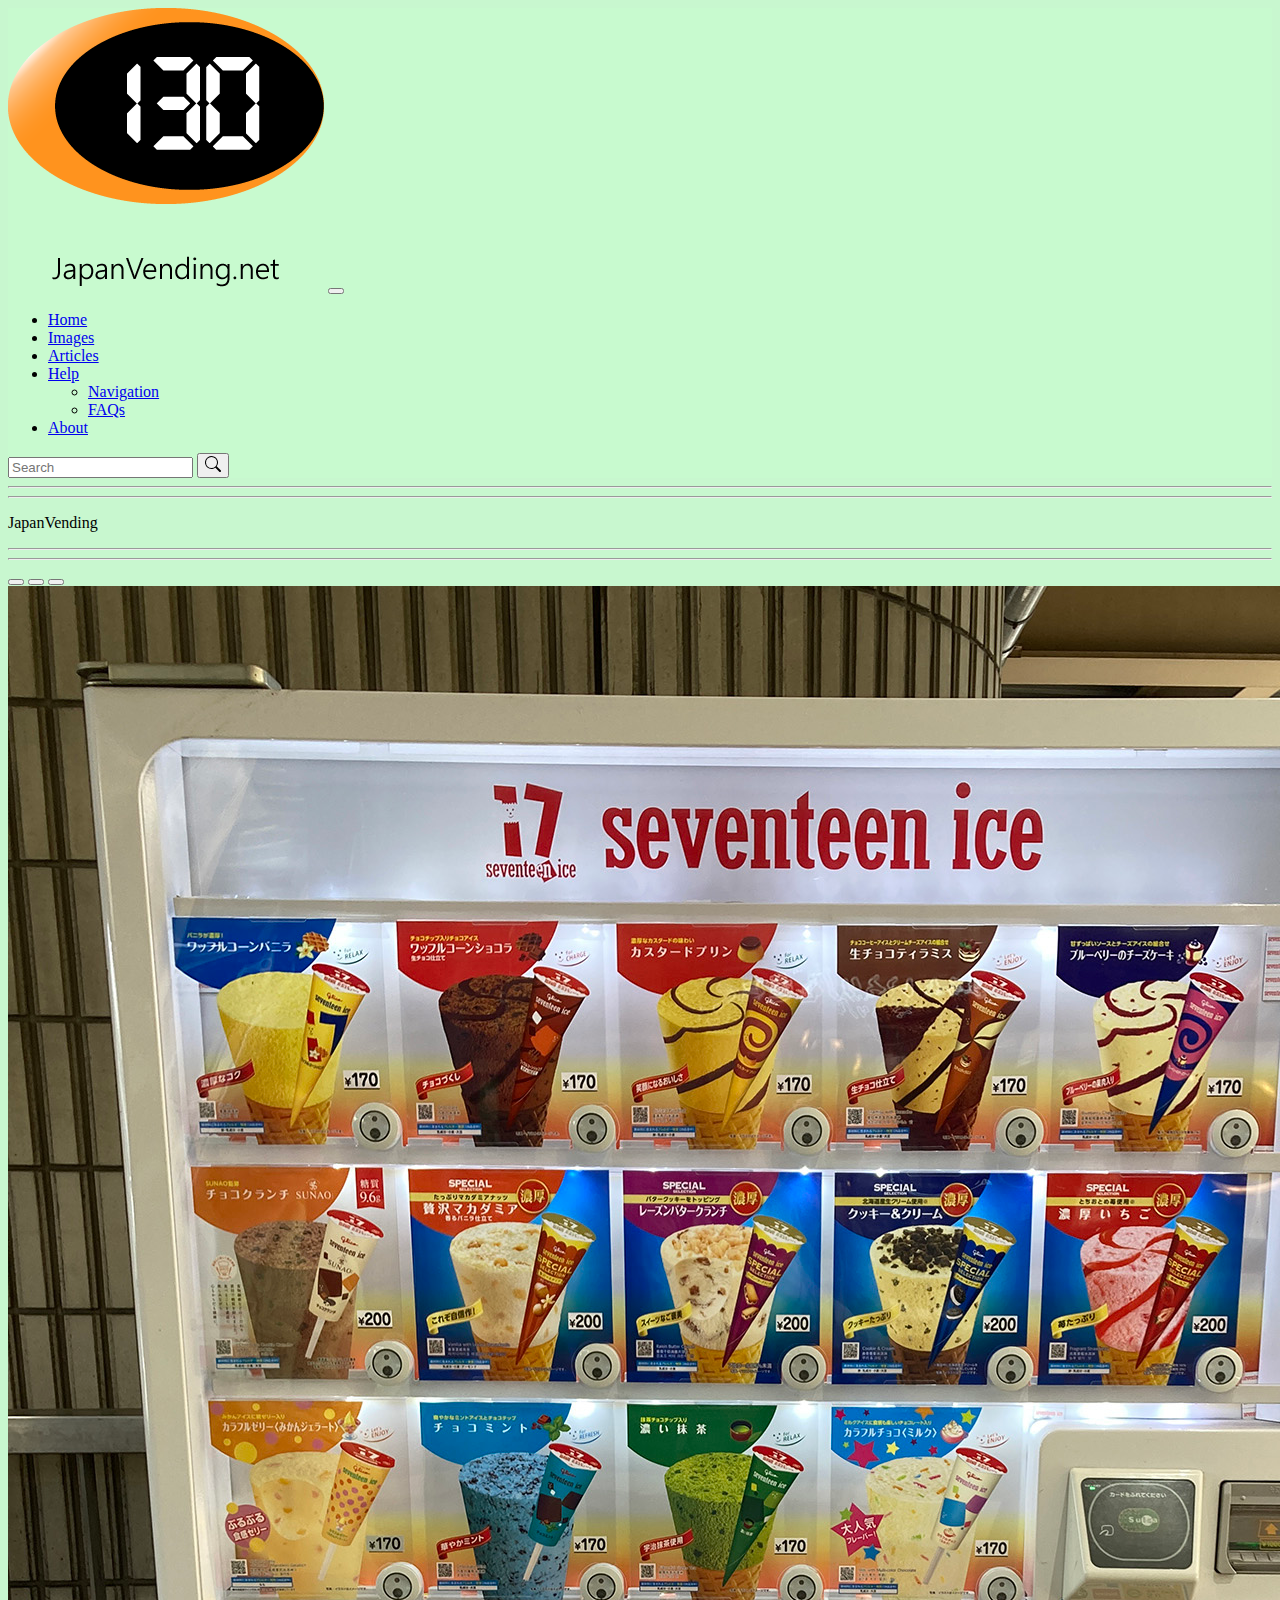
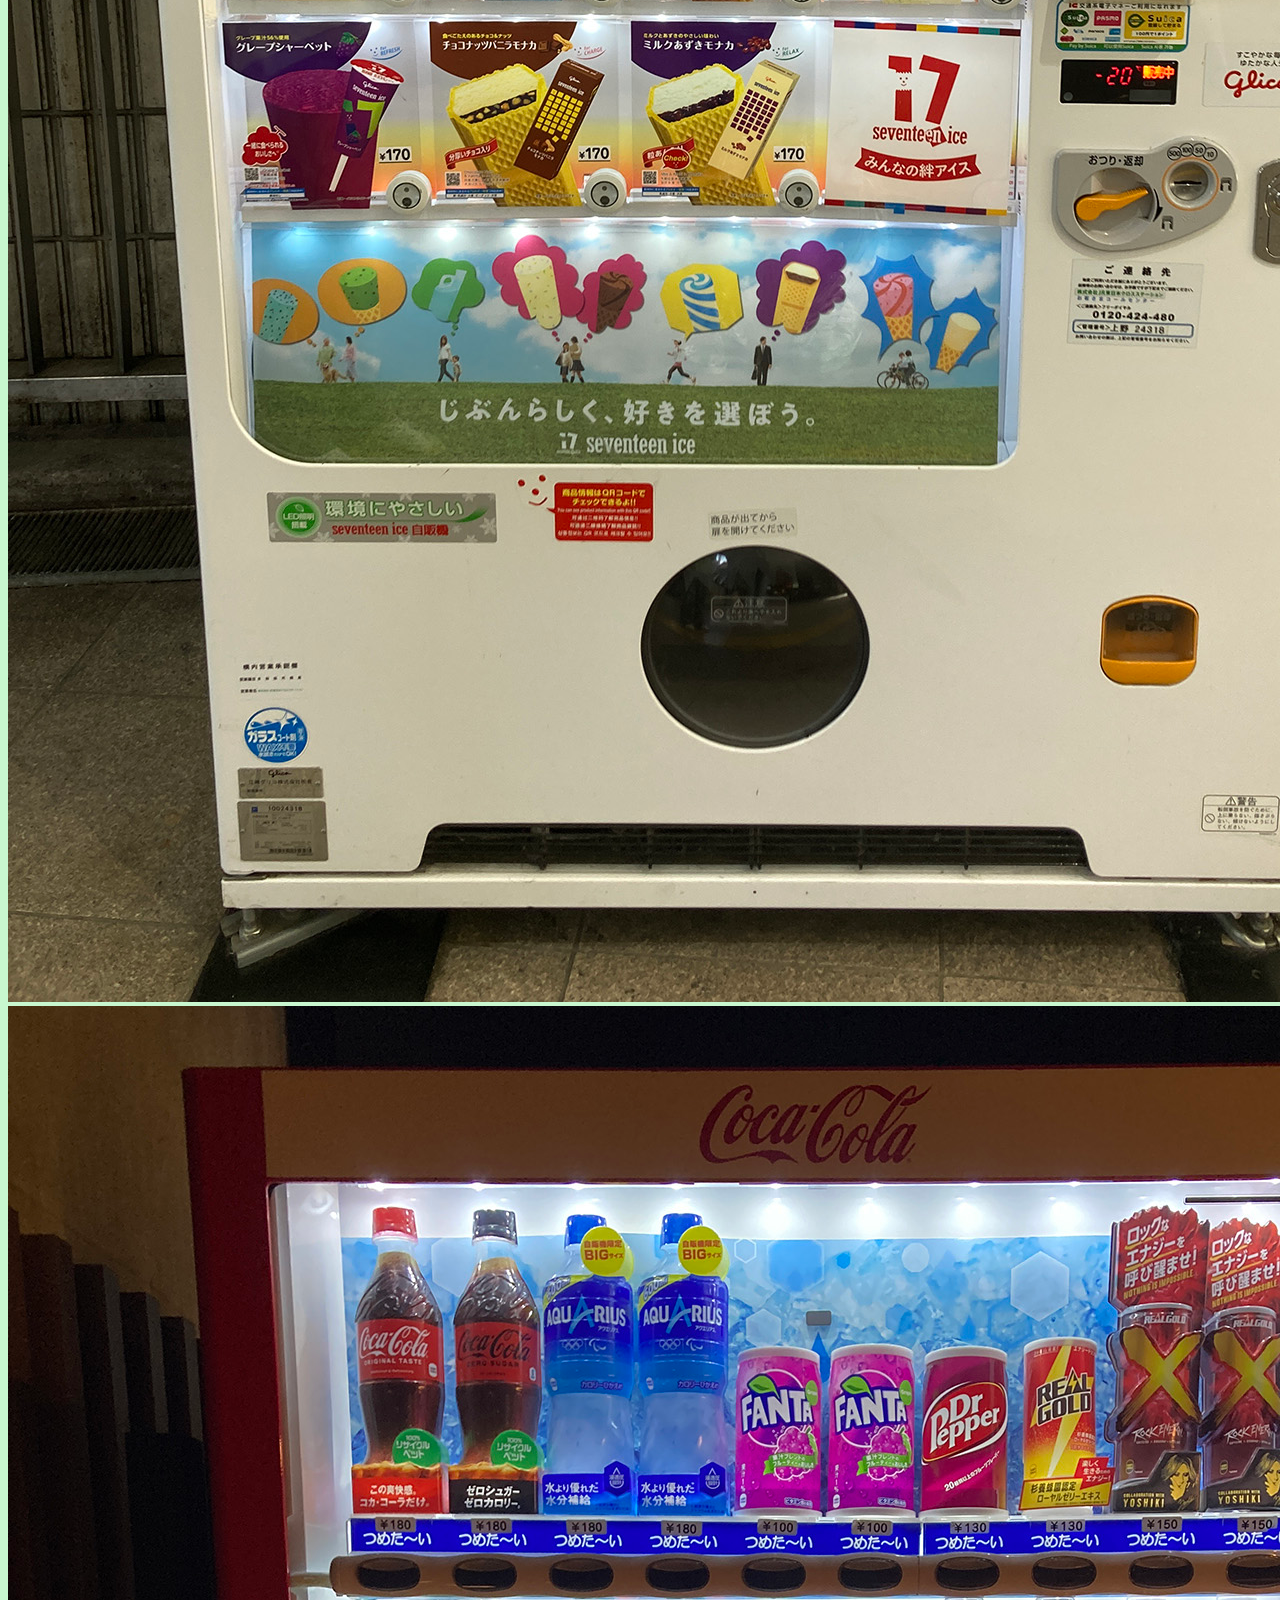
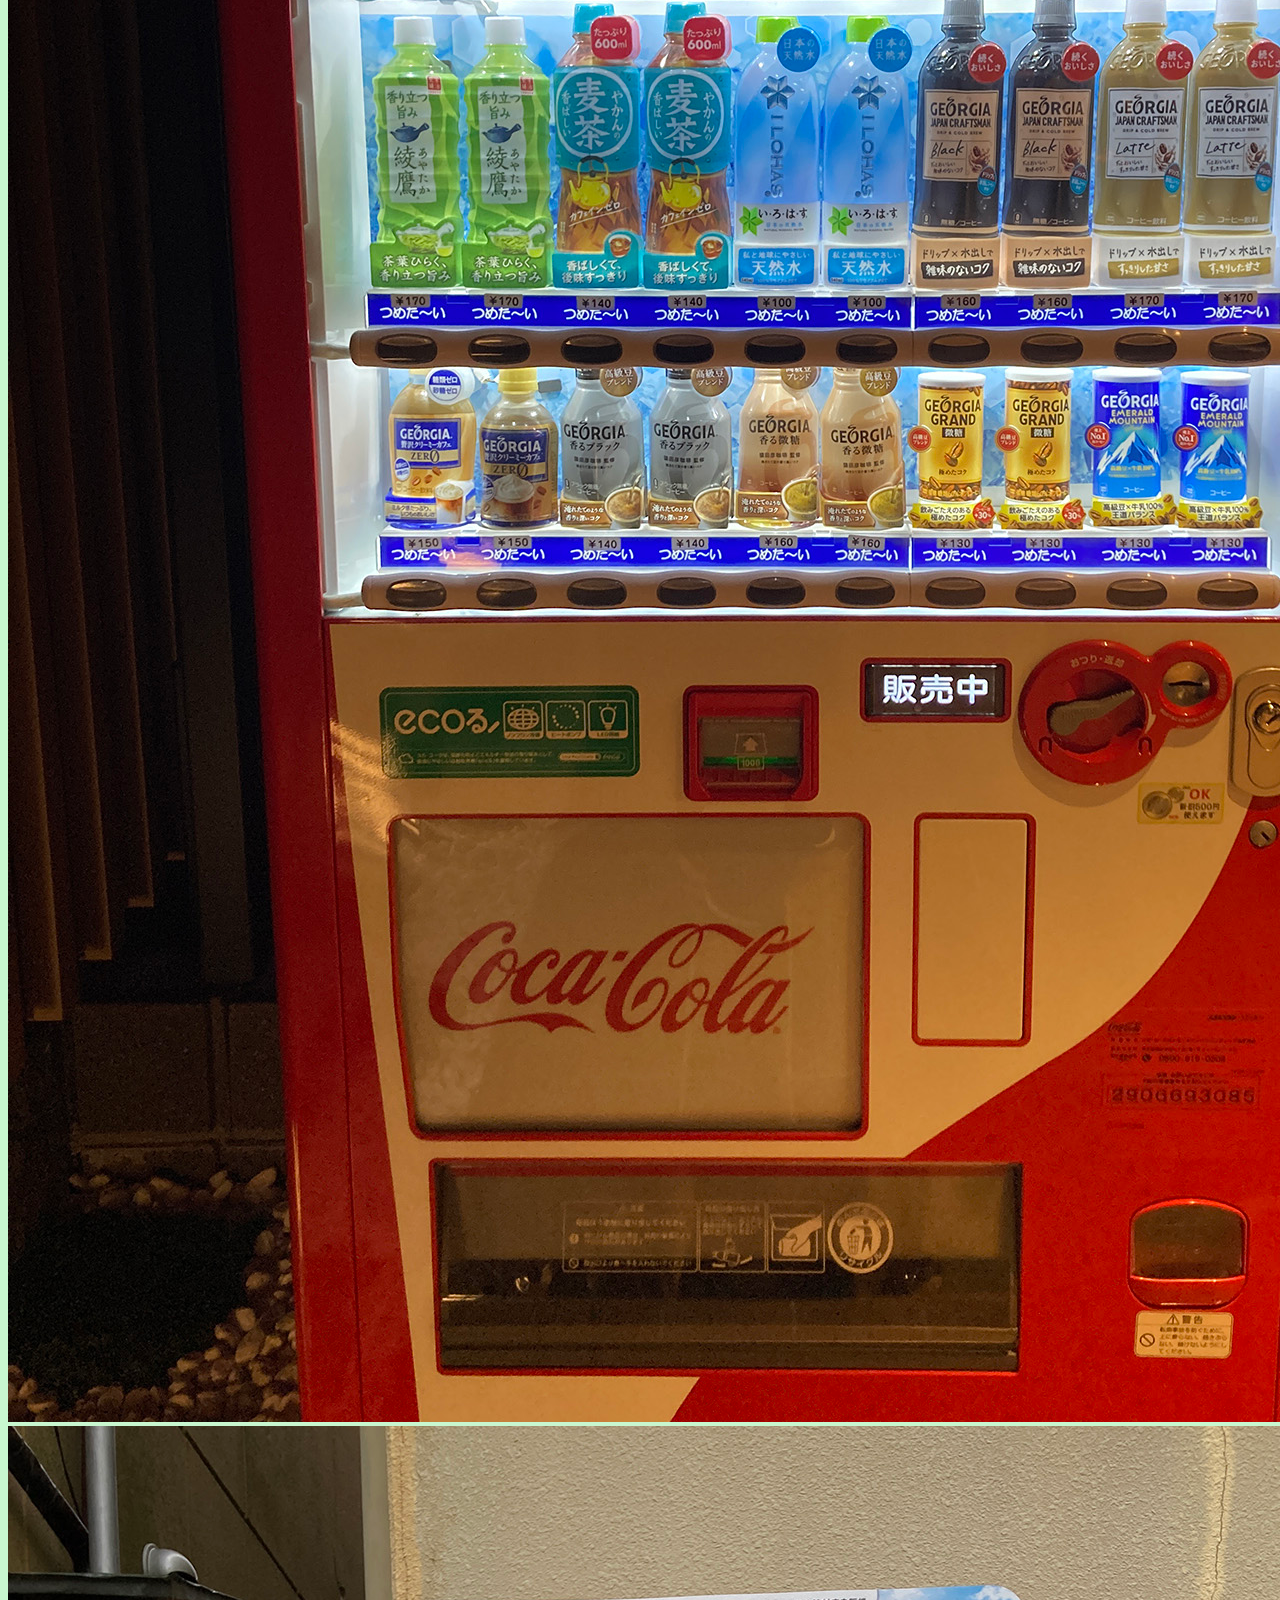
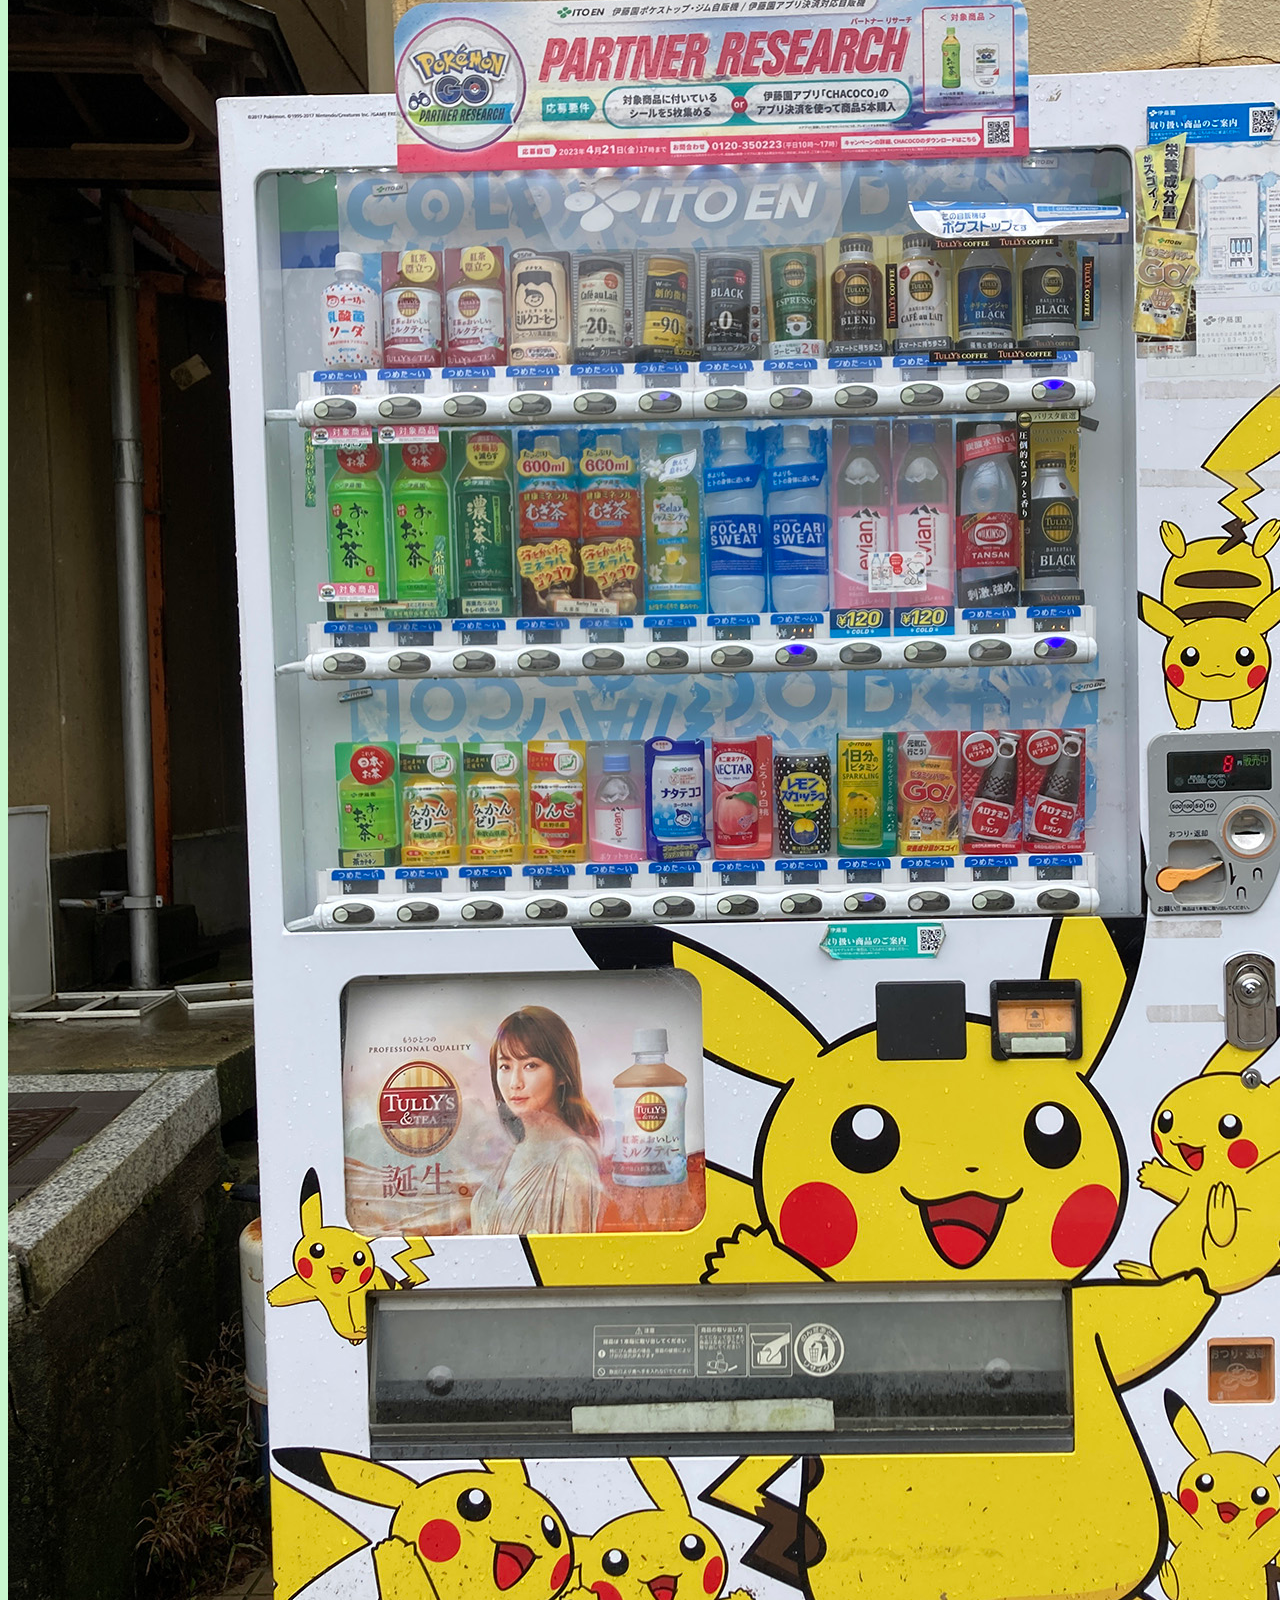
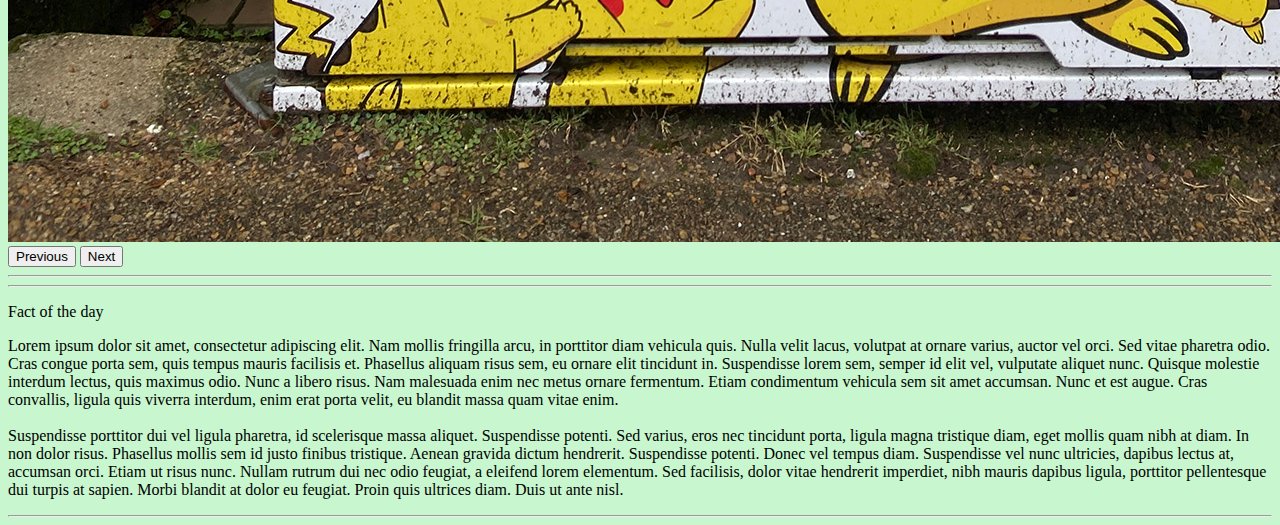
<file: index.html>
<!doctype html>
<html lang="en">
  <head>
    <meta charset="utf-8">
    <meta name="viewport" content="width=device-width, initial-scale=1">
    <title>JapanVending</title>
    <link href="https://cdn.jsdelivr.net/npm/bootstrap@5.3.0-alpha3/dist/css/bootstrap.min.css" rel="stylesheet" integrity="sha384-KK94CHFLLe+nY2dmCWGMq91rCGa5gtU4mk92HdvYe+M/SXH301p5ILy+dN9+nJOZ" crossorigin="anonymous">
<!-- BEGIN FAVICON Code -->
<link rel="apple-touch-icon" sizes="180x180" href="images/apple-touch-icon.png">
<link rel="icon" type="image/png" sizes="32x32" href="images/favicon-32x32.png">
<link rel="icon" type="image/png" sizes="16x16" href="images/favicon-16x16.png">
<link rel="manifest" href="images/site.webmanifest">
<link rel="mask-icon" href="images/safari-pinned-tab.svg" color="#5bbad5">
<meta name="msapplication-TileColor" content="#da532c">
<meta name="theme-color" content="#ffffff">
<!--END FAVICON Code -->  
<link href="style.css" rel="stylesheet" type="text/css">
 </head>
  <body>
<!-- BEGIN NAVBAR Code -->
 <nav class="navbar navbar-expand-lg bg-body-tertiary">
  <div class="container-fluid">
    <a class="navbar-brand" href="#"><IMG src="images/logo.png" alt="JapanVending Home" class="img-fluid"></a>
    <button class="navbar-toggler" type="button" data-bs-toggle="collapse" data-bs-target="#navbarSupportedContent" aria-controls="navbarSupportedContent" aria-expanded="false" aria-label="Toggle navigation">
      <span class="navbar-toggler-icon"></span>
    </button>
    <div class="collapse navbar-collapse" id="navbarSupportedContent">
      <ul class="navbar-nav me-auto mb-2 mb-lg-0">
        <li class="nav-item">
          <a class="nav-link active" aria-current="page" href="index.html">Home</a>
        </li>
        <li class="nav-item">
          <a class="nav-link" href="Images.html">Images</a>
        </li>
		<li class="nav-item">
          <a class="nav-link" href="Articles.html">Articles</a>
        </li>
		<li class="nav-item dropdown">
          <a class="nav-link dropdown-toggle" href="#" role="button" data-bs-toggle="dropdown" aria-expanded="false">
            Help
          </a>
          <ul class="dropdown-menu">
            <li><a class="dropdown-item" href="#">Navigation</a></li>
            <li><a class="dropdown-item" href="FAQ.html">FAQs</a></li>
          </ul>
        </li>
		<li class="nav-item">
          <a class="nav-link" href="About.html">About</a>
        </li>
      </ul>
      <form class="d-flex" role="search">
        <input class="form-control me-2" type="search" placeholder="Search" aria-label="Search">
        <button class="btn btn-outline-success" type="submit"><img src="images/search.svg" alt="Search"></button>
      </form>
    </div>
  </div>
</nav> 
<hr>
<!--END NAVBAR CODE  -->

<!--3 rows-->




 <div class="container text-center">
  <div class="row">
    <div class="col">
	<hr>
<!--BEGIN NAME CODE-->
<p class="text-center"><p class="fs-1">JapanVending</p></p>


<!--END NAME CODE-->
<hr>
    </div>
  </div>
  <div class="row">
    <div class="col">
	<hr>
	<!--BEGIN CAROUSEL CODE-->
<div id="carouselExampleIndicators" class="carousel slide">
  <div class="carousel-indicators">
    <button type="button" data-bs-target="#carouselExampleIndicators" data-bs-slide-to="0" class="active" aria-current="true" aria-label="Slide 1"></button>
    <button type="button" data-bs-target="#carouselExampleIndicators" data-bs-slide-to="1" aria-label="Slide 2"></button>
    <button type="button" data-bs-target="#carouselExampleIndicators" data-bs-slide-to="2" aria-label="Slide 3"></button>
  </div>
  <div class="carousel-inner">
    <div class="carousel-item active">
      <img src="images/IMG-6733.JPG" class="d-block w-100" alt="ice cream">
    </div>
    <div class="carousel-item">
      <img src="images/IMG-6716.JPG" class="d-block w-100" alt="normal machine">
    </div>
    <div class="carousel-item">
      <img src="images/IMG-7485.JPG" class="d-block w-100" alt="picachu">
    </div>
  </div>
  <button class="carousel-control-prev" type="button" data-bs-target="#carouselExampleIndicators" data-bs-slide="prev">
    <span class="carousel-control-prev-icon" aria-hidden="true"></span>
    <span class="visually-hidden">Previous</span>
  </button>
  <button class="carousel-control-next" type="button" data-bs-target="#carouselExampleIndicators" data-bs-slide="next">
    <span class="carousel-control-next-icon" aria-hidden="true"></span>
    <span class="visually-hidden">Next</span>
  </button>
</div>
<!--END CAROUSEL Code  -->    
<hr>
</div>
</div>
    <div class="row">
    <div class="col">
	<hr>
<!--BEGIN FACT CODE-->
<p class="text-center"><p class="fs-1">Fact of the day</p></p>
<p class="text-start">Lorem ipsum dolor sit amet, consectetur adipiscing elit. Nam mollis fringilla arcu, in porttitor diam vehicula quis. Nulla velit lacus, volutpat at ornare varius, auctor vel orci. Sed vitae pharetra odio. Cras congue porta sem, quis tempus mauris facilisis et. Phasellus aliquam risus sem, eu ornare elit tincidunt in. Suspendisse lorem sem, semper id elit vel, vulputate aliquet nunc. Quisque molestie interdum lectus, quis maximus odio. Nunc a libero risus. Nam malesuada enim nec metus ornare fermentum. Etiam condimentum vehicula sem sit amet accumsan. Nunc et est augue. Cras convallis, ligula quis viverra interdum, enim erat porta velit, eu blandit massa quam vitae enim.<br><br>Suspendisse porttitor dui vel ligula pharetra, id scelerisque massa aliquet. Suspendisse potenti. Sed varius, eros nec tincidunt porta, ligula magna tristique diam, eget mollis quam nibh at diam. In non dolor risus. Phasellus mollis sem id justo finibus tristique. Aenean gravida dictum hendrerit. Suspendisse potenti. Donec vel tempus diam. Suspendisse vel nunc ultricies, dapibus lectus at, accumsan orci. Etiam ut risus nunc. Nullam rutrum dui nec odio feugiat, a eleifend lorem elementum. Sed facilisis, dolor vitae hendrerit imperdiet, nibh mauris dapibus ligula, porttitor pellentesque dui turpis at sapien. Morbi blandit at dolor eu feugiat. Proin quis ultrices diam. Duis ut ante nisl.</p>
<!--END FACT Code  -->
    <hr>
  </div>
</div>
</div>





<!--DO NOT EDIT BELOW THIS LINE -->
 	<script src="https://cdn.jsdelivr.net/npm/bootstrap@5.3.0-alpha3/dist/js/bootstrap.bundle.min.js" integrity="sha384-ENjdO4Dr2bkBIFxQpeoTz1HIcje39Wm4jDKdf19U8gI4ddQ3GYNS7NTKfAdVQSZe" crossorigin="anonymous"></script>
  </body>
</html>
</file>
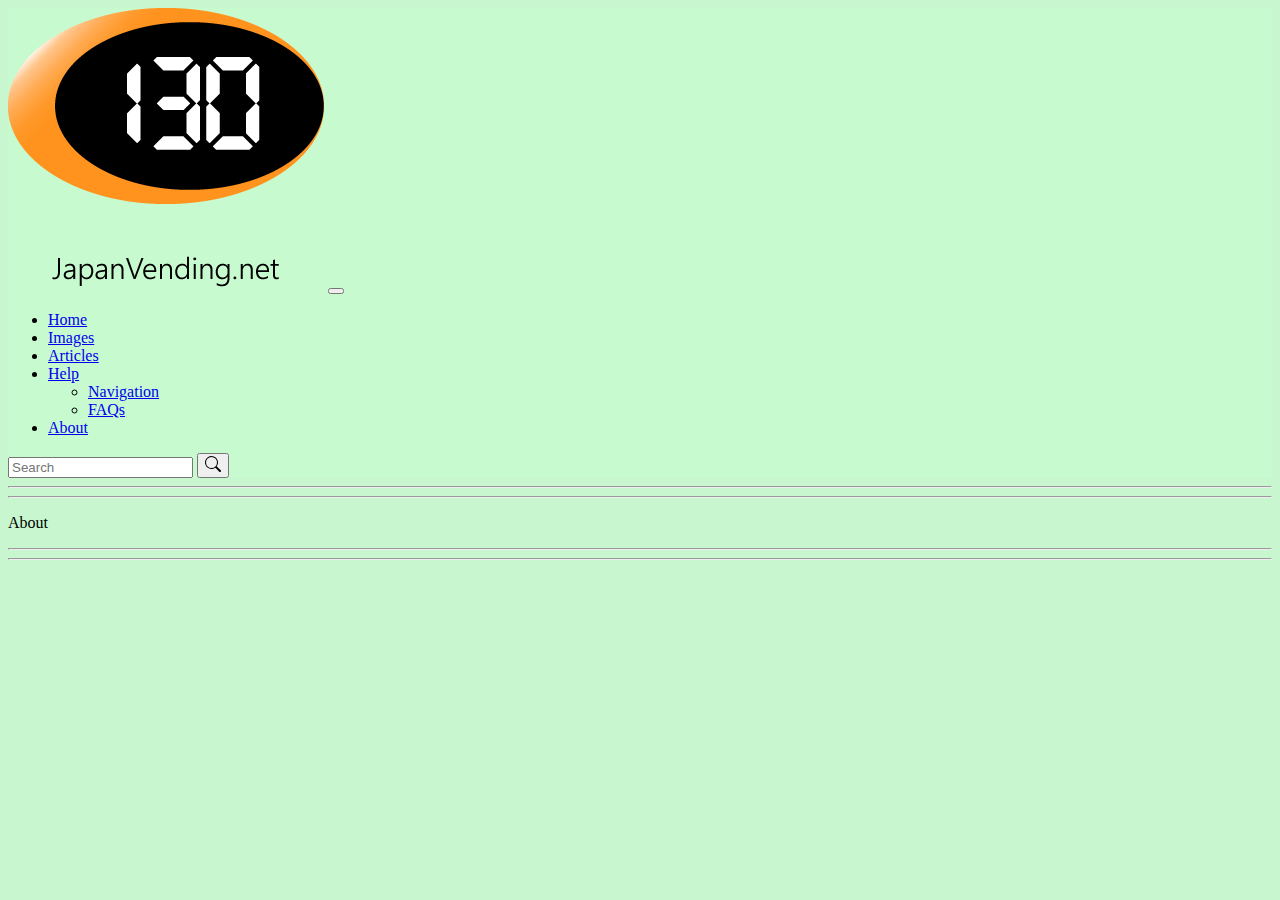
<file: About.html>
<!doctype html>
<html lang="en">
  <head>
    <meta charset="utf-8">
    <meta name="viewport" content="width=device-width, initial-scale=1">
    <title>JapanVending</title>
    <link href="https://cdn.jsdelivr.net/npm/bootstrap@5.3.0-alpha3/dist/css/bootstrap.min.css" rel="stylesheet" integrity="sha384-KK94CHFLLe+nY2dmCWGMq91rCGa5gtU4mk92HdvYe+M/SXH301p5ILy+dN9+nJOZ" crossorigin="anonymous">
<!-- BEGIN FAVICON Code -->
<link rel="apple-touch-icon" sizes="180x180" href="images/apple-touch-icon.png">
<link rel="icon" type="image/png" sizes="32x32" href="images/favicon-32x32.png">
<link rel="icon" type="image/png" sizes="16x16" href="images/favicon-16x16.png">
<link rel="manifest" href="images/site.webmanifest">
<link rel="mask-icon" href="images/safari-pinned-tab.svg" color="#5bbad5">
<meta name="msapplication-TileColor" content="#da532c">
<meta name="theme-color" content="#ffffff">
<!--END FAVICON Code -->  
<link href="style.css" rel="stylesheet" type="text/css">
 </head>
  <body>
<!-- BEGIN NAVBAR Code -->
 <nav class="navbar navbar-expand-lg bg-body-tertiary">
  <div class="container-fluid">
    <a class="navbar-brand" href="#"><IMG src="images/logo.png" alt="JapanVending Home" class="img-fluid"></a>
    <button class="navbar-toggler" type="button" data-bs-toggle="collapse" data-bs-target="#navbarSupportedContent" aria-controls="navbarSupportedContent" aria-expanded="false" aria-label="Toggle navigation">
      <span class="navbar-toggler-icon"></span>
    </button>
    <div class="collapse navbar-collapse" id="navbarSupportedContent">
      <ul class="navbar-nav me-auto mb-2 mb-lg-0">
        <li class="nav-item">
          <a class="nav-link active" aria-current="page" href="index.html">Home</a>
        </li>
        <li class="nav-item">
          <a class="nav-link" href="Images.html">Images</a>
        </li>
		<li class="nav-item">
          <a class="nav-link" href="Articles.html">Articles</a>
        </li>
		<li class="nav-item dropdown">
          <a class="nav-link dropdown-toggle" href="#" role="button" data-bs-toggle="dropdown" aria-expanded="false">
            Help
          </a>
          <ul class="dropdown-menu">
            <li><a class="dropdown-item" href="#">Navigation</a></li>
            <li><a class="dropdown-item" href="FAQ.html">FAQs</a></li>
          </ul>
        </li>
		<li class="nav-item">
          <a class="nav-link" href="About.html">About</a>
        </li>
      </ul>
      <form class="d-flex" role="search">
        <input class="form-control me-2" type="search" placeholder="Search" aria-label="Search">
        <button class="btn btn-outline-success" type="submit"><img src="images/search.svg" alt="Search"></button>
      </form>
    </div>
  </div>
</nav> 
<hr>
<!--END NAVBAR CODE  -->

<!--3 rows-->




 <div class="container text-center">
  <div class="row">
    <div class="col">
	<hr>
<!--BEGIN NAME CODE-->
<p class="text-center"><p class="fs-1">About</p></p>
<hr>

<!--END NAME CODE-->
<hr>
    </div>
  </div>
  
    
</div>





<!--DO NOT EDIT BELOW THIS LINE -->
 	<script src="https://cdn.jsdelivr.net/npm/bootstrap@5.3.0-alpha3/dist/js/bootstrap.bundle.min.js" integrity="sha384-ENjdO4Dr2bkBIFxQpeoTz1HIcje39Wm4jDKdf19U8gI4ddQ3GYNS7NTKfAdVQSZe" crossorigin="anonymous"></script>
  </body>
</html>
</file>
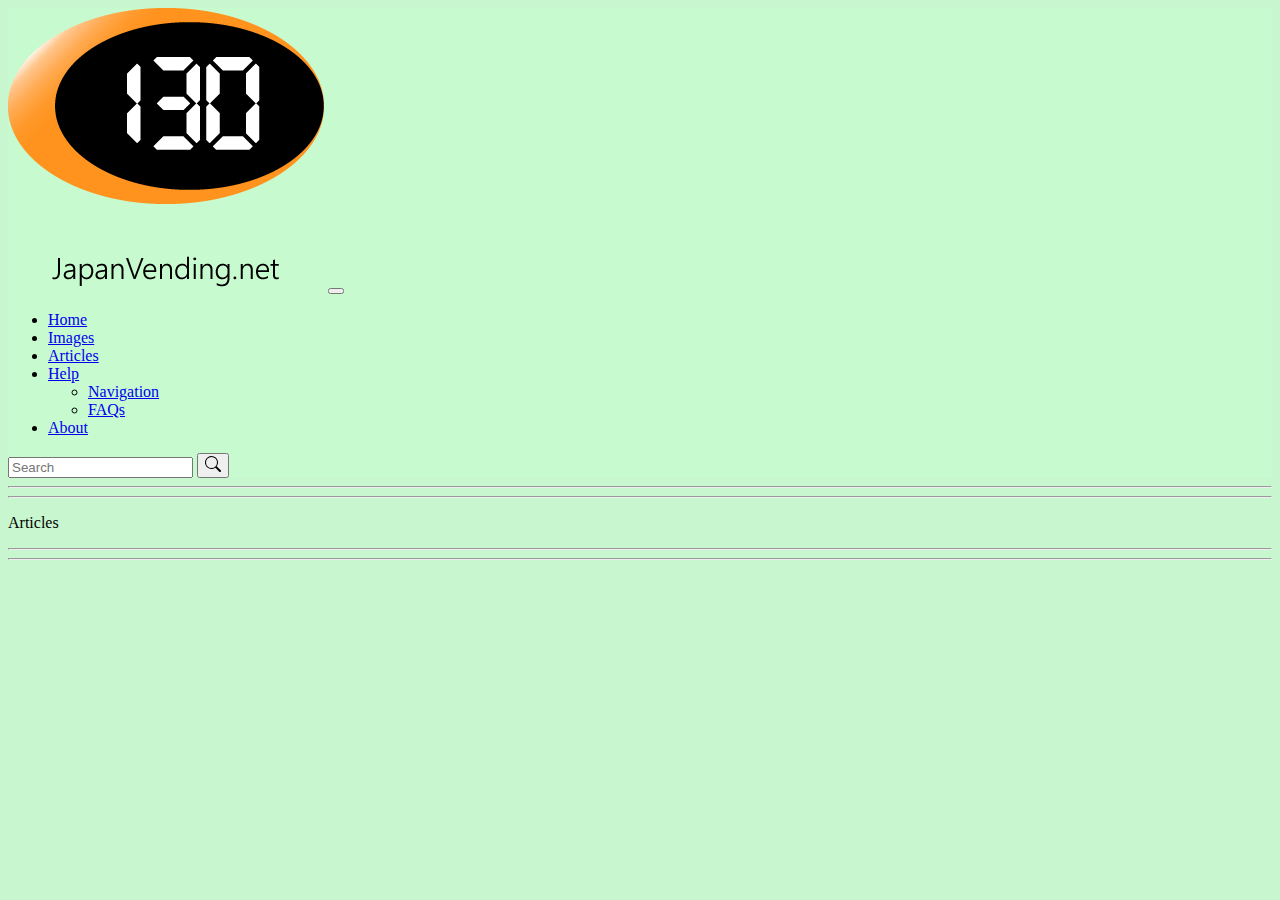
<file: Articles.html>
<!doctype html>
<html lang="en">
  <head>
    <meta charset="utf-8">
    <meta name="viewport" content="width=device-width, initial-scale=1">
    <title>JapanVending</title>
    <link href="https://cdn.jsdelivr.net/npm/bootstrap@5.3.0-alpha3/dist/css/bootstrap.min.css" rel="stylesheet" integrity="sha384-KK94CHFLLe+nY2dmCWGMq91rCGa5gtU4mk92HdvYe+M/SXH301p5ILy+dN9+nJOZ" crossorigin="anonymous">
<!-- BEGIN FAVICON Code -->
<link rel="apple-touch-icon" sizes="180x180" href="images/apple-touch-icon.png">
<link rel="icon" type="image/png" sizes="32x32" href="images/favicon-32x32.png">
<link rel="icon" type="image/png" sizes="16x16" href="images/favicon-16x16.png">
<link rel="manifest" href="images/site.webmanifest">
<link rel="mask-icon" href="images/safari-pinned-tab.svg" color="#5bbad5">
<meta name="msapplication-TileColor" content="#da532c">
<meta name="theme-color" content="#ffffff">
<!--END FAVICON Code -->  
<link href="style.css" rel="stylesheet" type="text/css">
 </head>
  <body>
<!-- BEGIN NAVBAR Code -->
 <nav class="navbar navbar-expand-lg bg-body-tertiary">
  <div class="container-fluid">
    <a class="navbar-brand" href="#"><IMG src="images/logo.png" alt="JapanVending Home" class="img-fluid"></a>
    <button class="navbar-toggler" type="button" data-bs-toggle="collapse" data-bs-target="#navbarSupportedContent" aria-controls="navbarSupportedContent" aria-expanded="false" aria-label="Toggle navigation">
      <span class="navbar-toggler-icon"></span>
    </button>
    <div class="collapse navbar-collapse" id="navbarSupportedContent">
      <ul class="navbar-nav me-auto mb-2 mb-lg-0">
        <li class="nav-item">
          <a class="nav-link active" aria-current="page" href="index.html">Home</a>
        </li>
        <li class="nav-item">
          <a class="nav-link" href="Images.html">Images</a>
        </li>
		<li class="nav-item">
          <a class="nav-link" href="Articles.html">Articles</a>
        </li>
		<li class="nav-item dropdown">
          <a class="nav-link dropdown-toggle" href="#" role="button" data-bs-toggle="dropdown" aria-expanded="false">
            Help
          </a>
          <ul class="dropdown-menu">
            <li><a class="dropdown-item" href="#">Navigation</a></li>
            <li><a class="dropdown-item" href="FAQ.html">FAQs</a></li>
          </ul>
        </li>
		<li class="nav-item">
          <a class="nav-link" href="#">About</a>
        </li>
      </ul>
      <form class="d-flex" role="search">
        <input class="form-control me-2" type="search" placeholder="Search" aria-label="Search">
        <button class="btn btn-outline-success" type="submit"><img src="images/search.svg" alt="Search"></button>
      </form>
    </div>
  </div>
</nav> 
<hr>
<!--END NAVBAR CODE  -->

<!--3 rows-->




 <div class="container text-center">
  <div class="row">
    <div class="col">
	<hr>
<!--BEGIN NAME CODE-->
<p class="text-center"><p class="fs-1">Articles</p></p>
<hr>

<!--END NAME CODE-->
<hr>
    </div>
  </div>
  
    
</div>





<!--DO NOT EDIT BELOW THIS LINE -->
 	<script src="https://cdn.jsdelivr.net/npm/bootstrap@5.3.0-alpha3/dist/js/bootstrap.bundle.min.js" integrity="sha384-ENjdO4Dr2bkBIFxQpeoTz1HIcje39Wm4jDKdf19U8gI4ddQ3GYNS7NTKfAdVQSZe" crossorigin="anonymous"></script>
  </body>
</html>
</file>
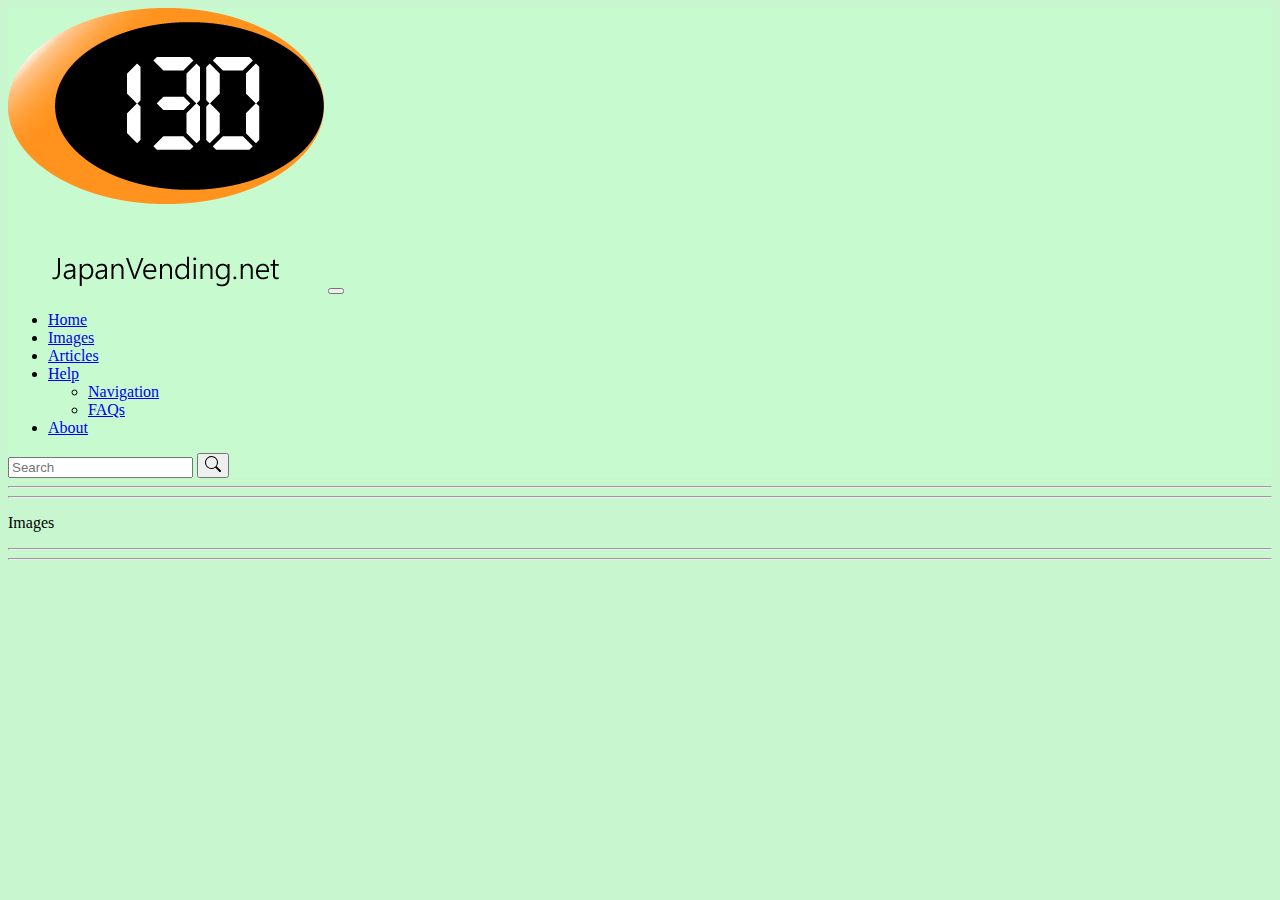
<file: Images.html>
<!doctype html>
<html lang="en">
  <head>
    <meta charset="utf-8">
    <meta name="viewport" content="width=device-width, initial-scale=1">
    <title>JapanVending</title>
    <link href="https://cdn.jsdelivr.net/npm/bootstrap@5.3.0-alpha3/dist/css/bootstrap.min.css" rel="stylesheet" integrity="sha384-KK94CHFLLe+nY2dmCWGMq91rCGa5gtU4mk92HdvYe+M/SXH301p5ILy+dN9+nJOZ" crossorigin="anonymous">
<!-- BEGIN FAVICON Code -->
<link rel="apple-touch-icon" sizes="180x180" href="images/apple-touch-icon.png">
<link rel="icon" type="image/png" sizes="32x32" href="images/favicon-32x32.png">
<link rel="icon" type="image/png" sizes="16x16" href="images/favicon-16x16.png">
<link rel="manifest" href="images/site.webmanifest">
<link rel="mask-icon" href="images/safari-pinned-tab.svg" color="#5bbad5">
<meta name="msapplication-TileColor" content="#da532c">
<meta name="theme-color" content="#ffffff">
<!--END FAVICON Code -->  
<link href="style.css" rel="stylesheet" type="text/css">
 </head>
  <body>
<!-- BEGIN NAVBAR Code -->
 <nav class="navbar navbar-expand-lg bg-body-tertiary">
  <div class="container-fluid">
    <a class="navbar-brand" href="#"><IMG src="images/logo.png" alt="JapanVending Home" class="img-fluid"></a>
    <button class="navbar-toggler" type="button" data-bs-toggle="collapse" data-bs-target="#navbarSupportedContent" aria-controls="navbarSupportedContent" aria-expanded="false" aria-label="Toggle navigation">
      <span class="navbar-toggler-icon"></span>
    </button>
    <div class="collapse navbar-collapse" id="navbarSupportedContent">
      <ul class="navbar-nav me-auto mb-2 mb-lg-0">
        <li class="nav-item">
          <a class="nav-link active" aria-current="page" href="index.html">Home</a>
        </li>
        <li class="nav-item">
          <a class="nav-link" href="Images.html">Images</a>
        </li>
		<li class="nav-item">
          <a class="nav-link" href="Articles.html">Articles</a>
        </li>
		<li class="nav-item dropdown">
          <a class="nav-link dropdown-toggle" href="#" role="button" data-bs-toggle="dropdown" aria-expanded="false">
            Help
          </a>
          <ul class="dropdown-menu">
            <li><a class="dropdown-item" href="#">Navigation</a></li>
            <li><a class="dropdown-item" href="FAQ.html">FAQs</a></li>
          </ul>
        </li>
		<li class="nav-item">
          <a class="nav-link" href="About.html">About</a>
        </li>
      </ul>
      <form class="d-flex" role="search">
        <input class="form-control me-2" type="search" placeholder="Search" aria-label="Search">
        <button class="btn btn-outline-success" type="submit"><img src="images/search.svg" alt="Search"></button>
      </form>
    </div>
  </div>
</nav> 
<hr>
<!--END NAVBAR CODE  -->

<!--3 rows-->




 <div class="container text-center">
  <div class="row">
    <div class="col">
	<hr>
<!--BEGIN NAME CODE-->
<p class="text-center"><p class="fs-1">Images</p></p>
<hr>

<!--END NAME CODE-->
<hr>
    </div>
  </div>
  
    
</div>





<!--DO NOT EDIT BELOW THIS LINE -->
 	<script src="https://cdn.jsdelivr.net/npm/bootstrap@5.3.0-alpha3/dist/js/bootstrap.bundle.min.js" integrity="sha384-ENjdO4Dr2bkBIFxQpeoTz1HIcje39Wm4jDKdf19U8gI4ddQ3GYNS7NTKfAdVQSZe" crossorigin="anonymous"></script>
  </body>
</html>
</file>
<file: style.css>
body {
  background-color: #c8f7cf;
}

.bg-body-tertiary {
  background-color: #c8facf !important;
}
</file>
